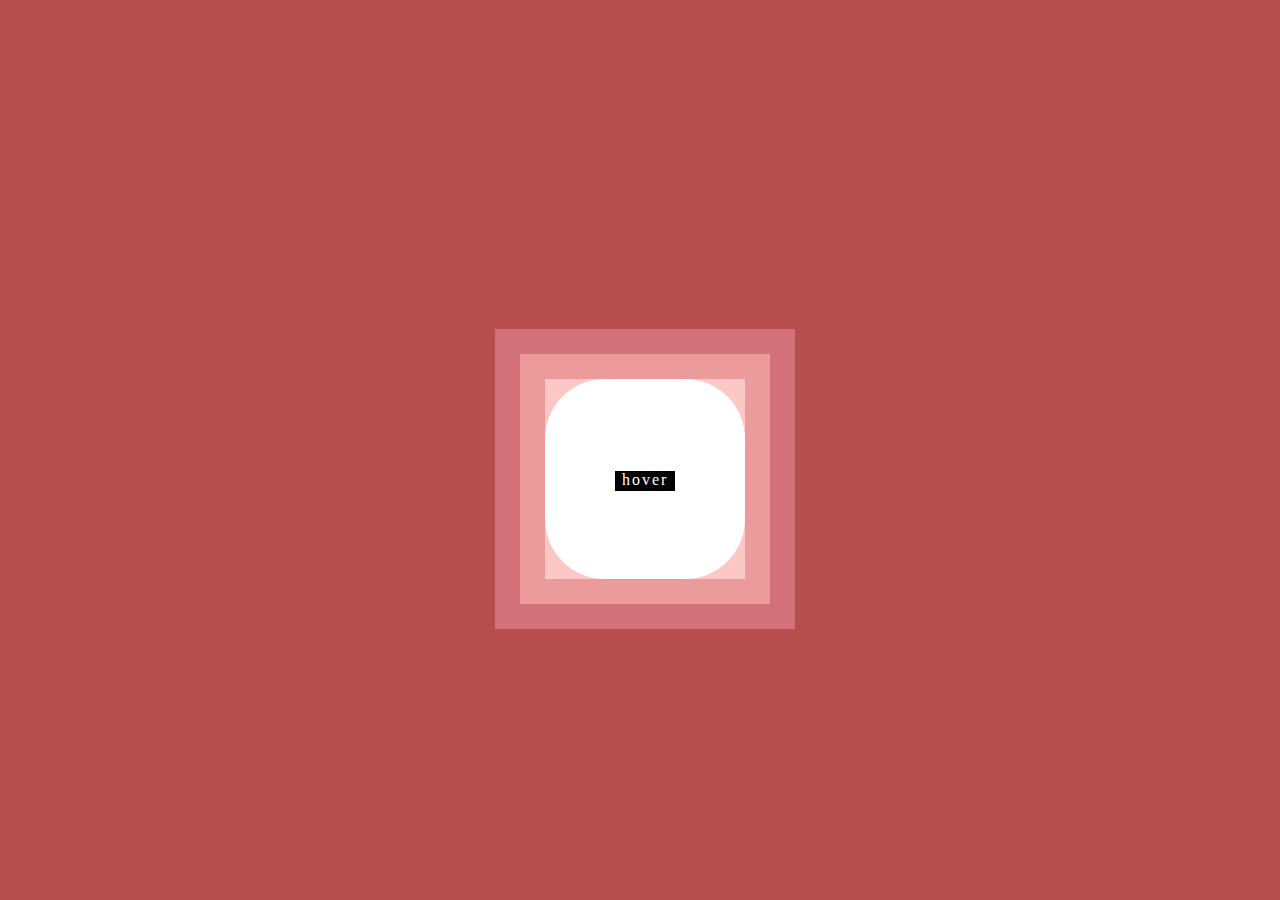
<file: JQuery - Hover/index.html>
<!doctype html>
<html>
    <head>
    	<title>Hover</title>
        <link rel="stylesheet" href="css/style.css">

    </head>
    <body>

	<div class="wrapper">

	    <div class="hover"><!-- The truth is out there. --></div>

        <div class="shape_1_text"> hover </div>

        <div class="shape_1"></div>

        <div class="shape_2"></div>

        <div class="shape_3"></div>

        <div class="shape_4"></div>
    	    

	</div>



	<script src="https://ajax.googleapis.com/ajax/libs/jquery/3.3.1/jquery.min.js"></script>
    <script src="js/main.js"></script>
    </body>
</html>
</file>
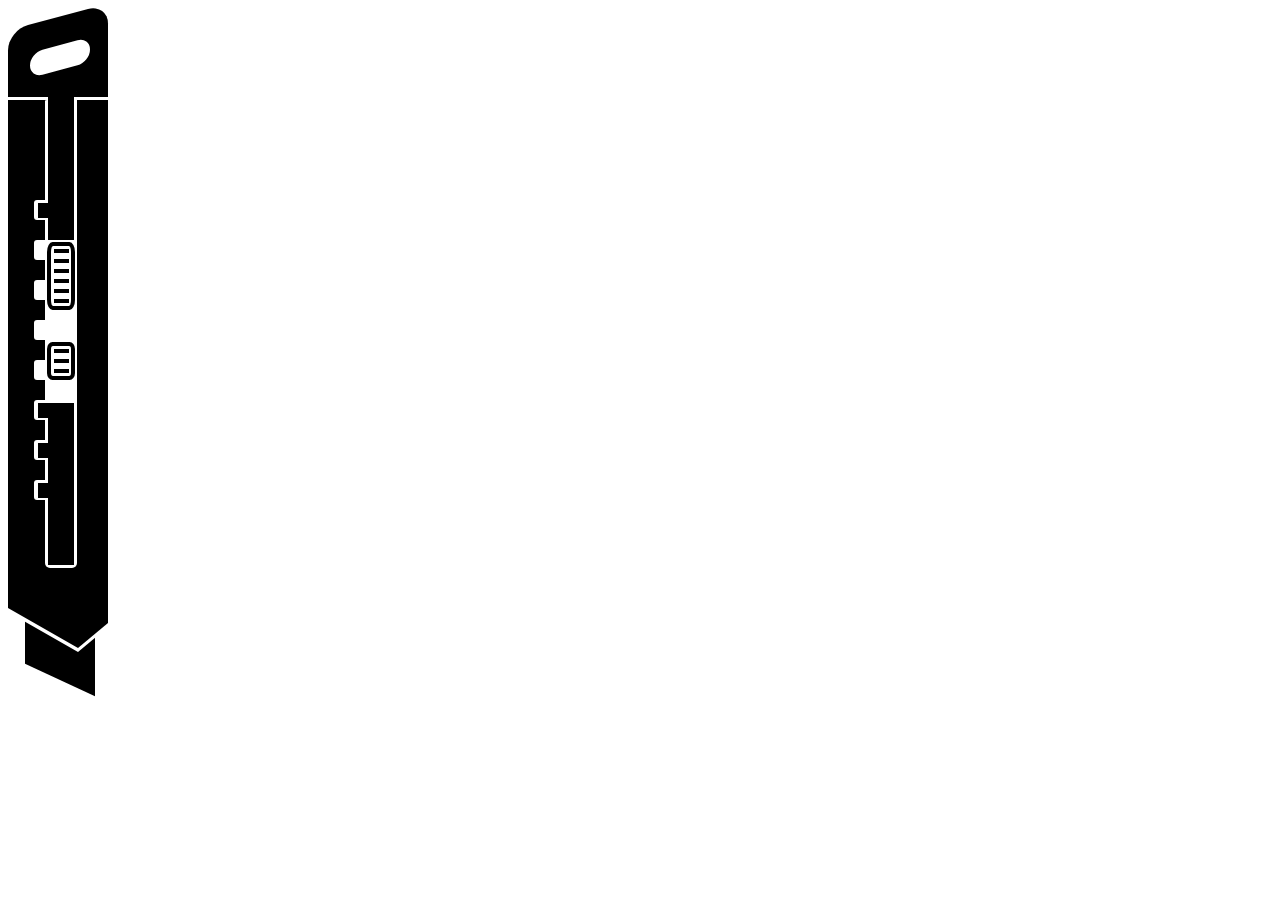
<file: Household Objects/Box Cutter.html>
<!doctype html>
<html>
	<head>
	<title>Box Cutter</title>

		<style>

			.button{
			position:absolute;
			top:246px;
			left:51px;
			height:60px;
			width:20px;
			border-radius:10%;
			background-color:white;
			z-index: 30;
			box-shadow:
				0 0 0 4px black;
			}
			.button:before{
			content:"";
			position:absolute;
			top:100px;
			left:0px;
			height:30px;
			width:20px;
			border-radius:10%;
			background-color:white;
			z-index: 30;
			box-shadow:
				0 0 0 4px black;
			}
			.button-detail{
				top:249px;
				left:53.5px;
				width:15px;
				height:4px;
				background-color:black;
				position:absolute;
				z-index: 31;
				box-shadow:
					0 10px 0 0 black,
					0 20px 0 0 black,
					0 30px 0 0 black,
					0 40px 0 0 black,
					0 50px 0 0 black,

					0 100px 0 0 black,
					0 110px 0 0 black,
					0 120px 0 0 black;

			}
			.handle{
			position:absolute;
			top:-33px;
			width: 100px;
			height: 100px;
			background-color:white;
			z-index:5;
			}
		.handle::before{
			content:"";
			position:absolute;
			top:50px;
			left:0px;
			width: 100px;
			height: 80px;
			transform:skewY(-15deg);
			border-radius:20px 20px 0px 0px;
			background-color:black;
			z-index:6;
		}
		.handle::after{
			content:"";
			position:absolute;
			top:130px;
			width: 100px;
			height: 3px;
			background-color:white;
			z-index:8;
			box-shadow:
				0 -5px 0 0 black,
				0 -3px 0 0 black;
		}

		.handle-hole{
			position:absolute;
			z-index:7;
			height:25px;
			width:60px;
			background-color:white;
			top:45px;
			left:30px;
			transform:skewY(-15deg);
			border-radius:40px;
		}

		.body
		{
		position:absolute;
		width:100px;
		height:600px;
		background-color:black;
		}

		.body::before /*interior details*/{
		content: "";
		top:80px;
		left:37px;
		position:absolute;
		width:32px;
		height:480px;
		border-radius:5px;
		background-color:white;
		z-index:3;
	/*	box-shadow:-4px 4px 0 white;*/
		}	
			.detail1{
				position:absolute;
				z-index:6;
				top:90px;
				left:48px;
				height:150px;
				width:26px;
				background-color:black;
			}
			.detail1::before{
				content:"";
				position:absolute;
				z-index:6;
				top:313px;
				height:162px;
				width:26px;
				background-color:black;
			}
		.interior-details{
		width:15px;
		height:20px;
		border-radius:3px;
		background-color: white;
		position:absolute;
		z-index:4;
		top:200px;
		left:34px;
		box-shadow:
			0 40px 0 0 white,
			0 80px 0 0 white,
			0 120px 0 0 white,
			0 160px 0 0 white,
			0 200px 0 0 white,
			0 240px 0 0 white,
			0 280px 0 0 white;
		}
			.interior-details::before{
				content:"";
				position:absolute;
				top:3px;
				left:4px;
				width:10px;
				height:15px;
				background-color:black;
				z-index:5;
				box-shadow:
					0 200px 0 0 black,
					0 240px 0 0 black,
					0 280px 0 0 black;
			}
			.bottom-detail{
			position:absolute;
			top:608px;
			width: 0;
			height: 0;
			border-top: 40px solid black;
			border-left: 70px solid transparent;
			}
			.bottom-detail2{
			position:absolute;
			top:588px;
			left:48px;
			border-bottom: 30px solid black;
			border-left: 15px solid transparent;
			border-right: 25px solid transparent;
			height: 0;
			width: 50px;
			transform:rotate(90deg);
			}
			.blade-shadow1{
					position:absolute;
					top:612px;
					width: 0;
					height: 0;
					border-top: 40px solid white;
					border-left: 70px solid transparent;
					z-index:-1;
			}
			.blade-shadow2{
					position:absolute;
					top:592px;
					left:48px;
					border-bottom: 30px solid white;
					border-left: 15px solid transparent;
					border-right: 25px solid transparent;
					height: 0;
					width: 50px;
					transform:rotate(90deg);
					z-index:-1;
			}
/*				.blade-shadow
				{
				position:absolute;
				top:600px;

				width:60px;
				height:0px;
				border-left: 50px solid transparent;
				border-right: 50px solid transparent;
				border-top: 100px solid red;
				opacity:0.5;
				z-index: 6;
				}*/

			.blade{
			position:absolute;
			top:580px;
			left:25px;
			width: 70px;
			height: 100px;
			transform:skewY(25deg);
			background:black;
			z-index: -100;
			}

		</style>
	</head>
	<body>
		<div class="body"></div>
		<div class="bottom-detail"></div>
		<div class="bottom-detail2"></div>
				<div class="blade-shadow1"></div>
				<div class="blade-shadow2"></div>

		<div class="blade"></div>
		<div class="interior-details"></div>

		<div class="detail1"></div>
		<div class="handle"></div>
		<div class="handle-hole"></div>
		<div class="button"></div>
		<div class="button-detail"></div>


	</body>


</html>
</file>
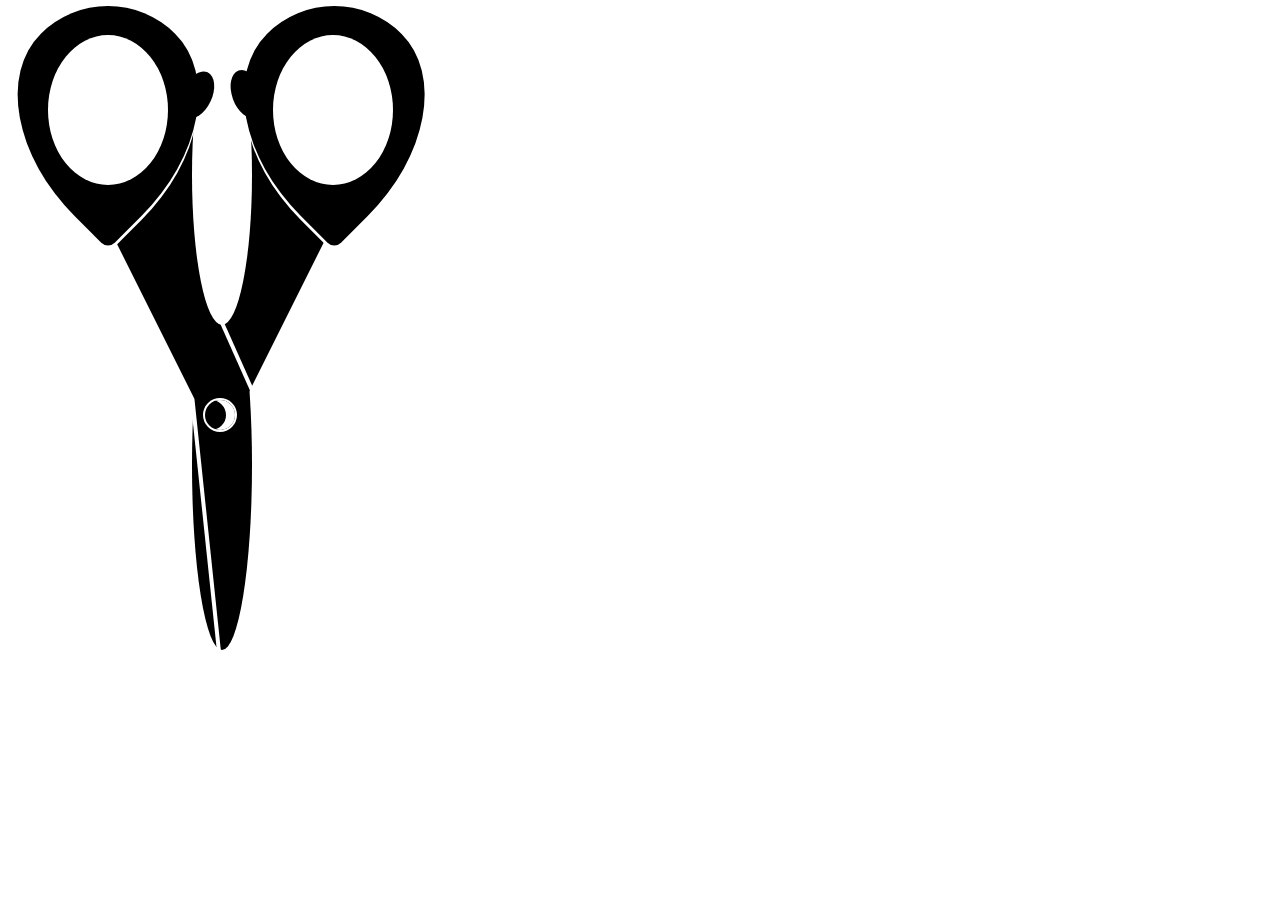
<file: Household Objects/Scissors.html>
<!doctype html>
<html>
	<head>
		<title>Scissors</title>
	<style>
	.line{
		position:absolute;
		height:4px;
		width:86px;
		background-color: white;
		top:350px;
		left:192px;
		transform:rotate(66deg);
	}
	.line2{
		position:absolute;
		transform:rotate(84deg);
		height:4px;
		width:260px;
		background-color: white;
		top:526px;
		left:76px;
	}
	.handle-detail{
		position:absolute;
		height:50px;
		width:30px;
		left:182px;
		top:70px;
		background-color:black;
		transform:rotate(25deg);
		border-radius:50%;
	}
	.handle-detail::before{
		content:"";
		position:absolute;
		height:50px;
		width:30px;
		left:45px;
		top:-22px;
		background-color:black;
		transform:rotate(-45deg);
		border-radius:50%;

	}
	.screw{
		height: 30px;
		width: 30px;
		background-color:black;
		position:absolute;
		border-radius:50px;
		top:400px;
		left:205px;
		box-shadow:
			0px 0px 0 2px white,
			inset -9px 0px 0px 0 white;
		}

			.handle-hole{
			position:absolute;
			background-color:white;
			width:120px;
			height:150px;
			left:48px;
			top:35px;
			border-radius: 50%/50%;
			z-index:1;
			}
			.handle-hole::before{
			content:"";
			position:absolute;
			background-color:white;
			width:120px;
			height:150px;
			left:225px;
			top:0px;
			border-radius: 50%/50%;
			z-index:1;
			}
	.handle{
		position:absolute;
		background-color:black;
		width: 200px;
		height: 200px;
		border-radius: 80% 5% 55% 50% / 55% 5% 80% 50%;
		transform: rotate(135deg);
		z-index:0;
	}
	.handle::after{
		content:"";
		position:absolute;
		background-color:black;
		width: 200px;
		height: 200px;
		border-radius: 80% 5% 55% 50% / 55% 5% 80% 50%;
		left:-160px;
		top:-160px;
	}
				.handle2{
				position:absolute;
				background-color:white;
				top:12px;
				width: 200px;
				height: 200px;
				border-radius: 80% 5% 55% 50% / 55% 5% 80% 50%;
				transform: rotate(135deg);
				z-index:-2;
			}
				.handle2::after{
				content:"";
				position:absolute;
				background-color:white;
				width: 200px;
				height: 200px;
				border-radius: 80% 5% 55% 50% / 55% 5% 80% 50%;
				left:-160px;
				top:-160px;
			}

	.blade-background{
		position:absolute;
		z-index:-3;
		left:45px;
		top:100px;
		width:50px;
		height:0;
		border-left: 150px solid transparent;
		border-right: 150px solid transparent;
		border-top: 300px solid black;
	}

		.negative-space1{
			position:absolute;
			top:25px;
			left:222px;
			background-color:white;
			width: 30px;
			height: 300px;
			border-radius: 100% / 50%;
			border-top-left-radius: 0;
			border-bottom-left-radius: 0;
			z-index: -1;
			}
			.negative-space1:before{
				content:"";
				position:absolute;
				background-color:white;
				width: 30px;
				height: 300px;
				left:-30px;
				border-radius: 100% / 50%;
				border-top-right-radius: 0;
				border-bottom-right-radius: 0;
				z-index: -1;
			}
			.blade{
				position:absolute;
				top:280px;
				left:222px;
				background-color:black;
				width: 30px;
				height: 370px;
				border-radius: 100% / 50%;
				border-top-left-radius: 0;
				border-bottom-left-radius: 0;
				z-index: -2
			}
			.blade:before{
				content:"";
				position:absolute;
				top:0px;
				left:-30px;
				background-color:black;
				width: 30px;
				height: 370px;
				border-radius: 100% / 50%;
				border-top-right-radius: 0;
				border-bottom-right-radius: 0;
			}
	</style>
	</head>
	<body>
		<div class="screw"></div>
		<div class="handle"></div>
		<div class="handle2"></div>

		<div class="handle-hole"></div>

		<div class="blade-background"></div>
		<div class="white-block"></div>
		<div class="negative-space1"></div>
		<div class="blade"></div>
		<div class="line"></div>
		<div class="line2"></div>
		<div class="handle-detail"></div>
	</body>


</html>
</file>
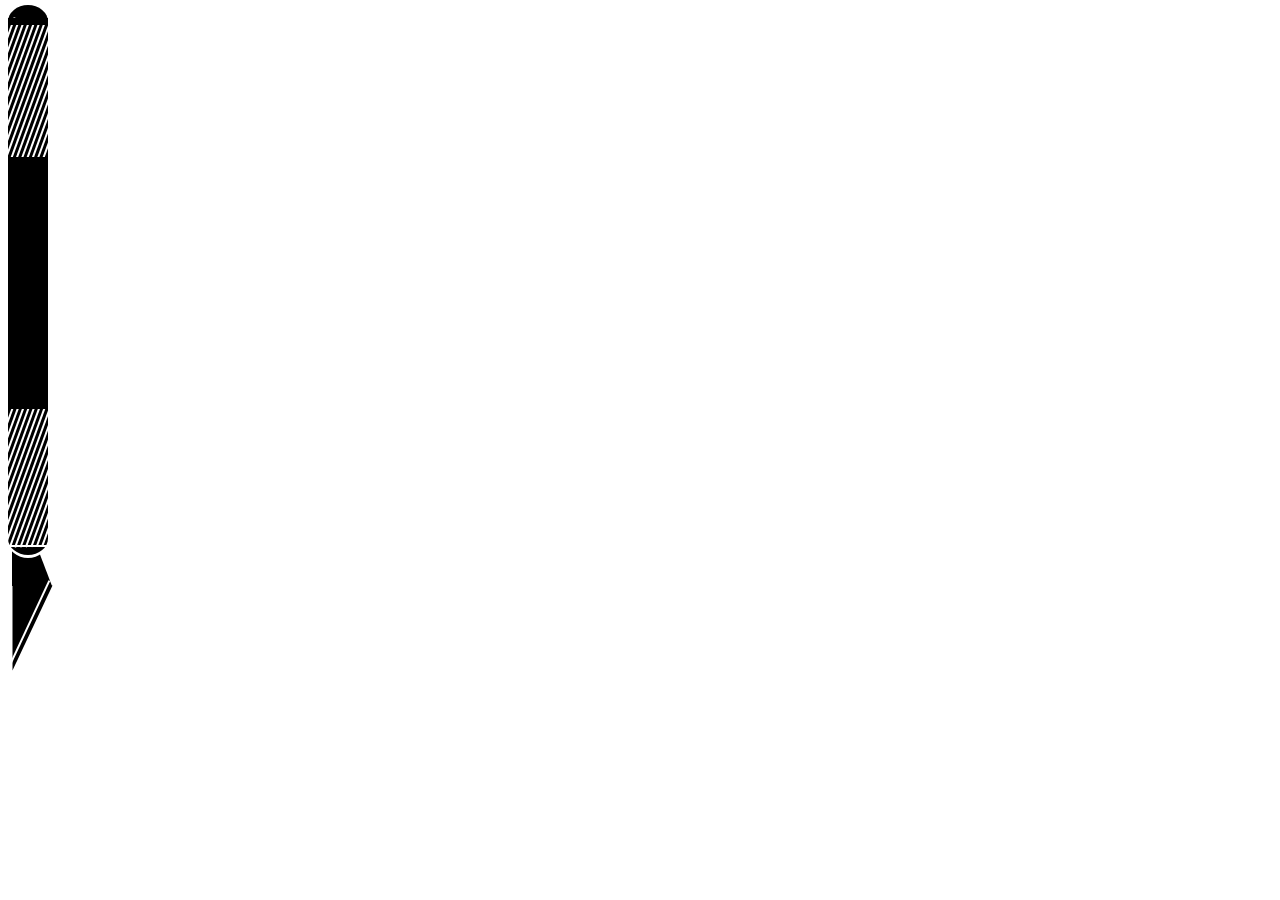
<file: Household Objects/X-ActoKnife.html>
<!doctype html>
<html>
	<head>
		<title>X-Acto Knife</title>
	<style>
	.cover{
	background-color:black;
	position:absolute;
	height:7px;
	width:40px;
	top:18px;
	z-index:5;
	box-shadow: 
		0 139px 0 0 black,
		0 384px 0 0 black;
	}
	.line{
	top:545px;
	height:2px;
	width:40px;
	position:absolute;
	background-color:white;
	z-index: 2;
	}
	.line::after{
		content:"";
		width:2px;
		height:120px;
		left:15px;
		top:30px;
		transform:rotate(25deg);
		position:absolute;
		background-color:white;
		z-index: 2;
	}
	.handle-texture{
		top:87px;
		left:-86px;
		height:2px;
		width:150px;
		position:absolute;
		z-index: 4;
	}
	.handle-texture::after{
		content:"";
		height:2px;
		width:150px;
		position:absolute;
		background-color:white;
		transform:rotate(-70deg);
		z-index: 20;
		box-shadow:
			0px 5px 0 0  white,
			0px 10px 0 0 white,
			4px 15px 0 0 white,
			5px 20px 0 0 white,
			6px 25px 0 0 white,
			7px 30px 0 0 white,
			8px 35px 0 0 white,
			9px 40px 0 0 white,
			12px 45px 0 0 white,
			14px 50px 0 0 white,
			16px 55px 0 0 white,
			18px 60px 0 0 white,
			20px 65px 0 0 white,
			22px 70px 0 0 white,
			24px 75px 0 0 white,
			26px 80px 0 0 white;
	}
		.handle-texture::before{
		content:"";
		height:2px;
		width:150px;
		top:385px;
		position:absolute;
		background-color:white;
		transform:rotate(-70deg);
		z-index: 20;
		box-shadow:
			1px 5px 0 0  white,
			2px 10px 0 0 white,
			4px 15px 0 0 white,
			5px 20px 0 0 white,
			6px 25px 0 0 white,
			7px 30px 0 0 white,
			8px 35px 0 0 white,
			9px 40px 0 0 white,
			12px 45px 0 0 white,
			14px 50px 0 0 white,
			16px 55px 0 0 white,
			18px 60px 0 0 white,
			20px 65px 0 0 white,
			22px 70px 0 0 white,
			24px 75px 0 0 white,
			26px 80px 0 0 white;
	}

		
	.handle-body{
	position:absolute;
	width: 40px;
	height: 550px;
	background: white;
	border-radius: 600px / 500px;
	z-index:1;
	}
	.handle-body::after{
	content:"";
	position:absolute;
	top:-3px;
	width: 40px;
	height: 550px;
	background: black;
	border-radius: 600px / 500px;
	z-index:-3;
	}
	.blade{
	position:absolute;
	top:608px;
	left:-10px;
	width: 0;
	height: 0;
	border-top: 40px solid black;
	border-left: 85px solid transparent;
	transform:rotate(-90deg);
	}
	.blade:before{
	content: "";
	position:absolute;
	top:-73px;
	left:32px;
	width: 0;
	height: 0;
	border-top: 105px solid black;
	border-left: 40px solid transparent;
	transform:rotate(-90deg);
	z-index:0;
	}


	</style>
	</head>
	<body>


		<div class="handle-body"></div>
		<div class="blade"></div>
		<div class="line"></div>
		<div class="handle-texture"></div>
		<div class="cover"></div>


	</body>


</html>
</file>
<file: JQuery - Hover/css/style.css>
.wrapper{
text-align:center;
margin-top:30%;
margin-left:-15%;
}

.shape_1_text{
    position:absolute;
    display:inline-block;
    z-index:4;

    color:white;
    letter-spacing:2px;

    background-color:black;
    height:20px;
    width:60px;
    
    margin-left:70px;
    margin-top:92px;
}

.shape_1{
    position:absolute;
    display: inline-block;
    width:200px;
    height:200px;
    background-color:white;
    border-radius:30%;
    z-index:3;

    transition: all 0.6s;
}

.shape_1:hover{
    transform:scale(0.5);
    border-radius:50%;

}

.shape_2{
    position:absolute;
    display: inline-block;
    width:200px;
    height:200px;
    background-color:#FBC8C5;
    z-index:2;

    transition: all 0.3s;
}

.shape_3{
    position:absolute;
    display: inline-block;
    width:250px;
    height:250px;
    margin-left:-25px;
    margin-top:-25px;
    background-color:#EB9B9C;
    z-index:1;
}

.shape_4{
    position:absolute;
    display: inline-block;
    width:300px;
    height:300px;
    margin-left:-50px;
    margin-top:-50px;
    background-color:#D2717A;
    z-index:-1;
}

body{
    background-color:#b74e4e;
}


/*
    transform:translate(-70%,-70%);
    transition:all 0.6s;*/
</file>
